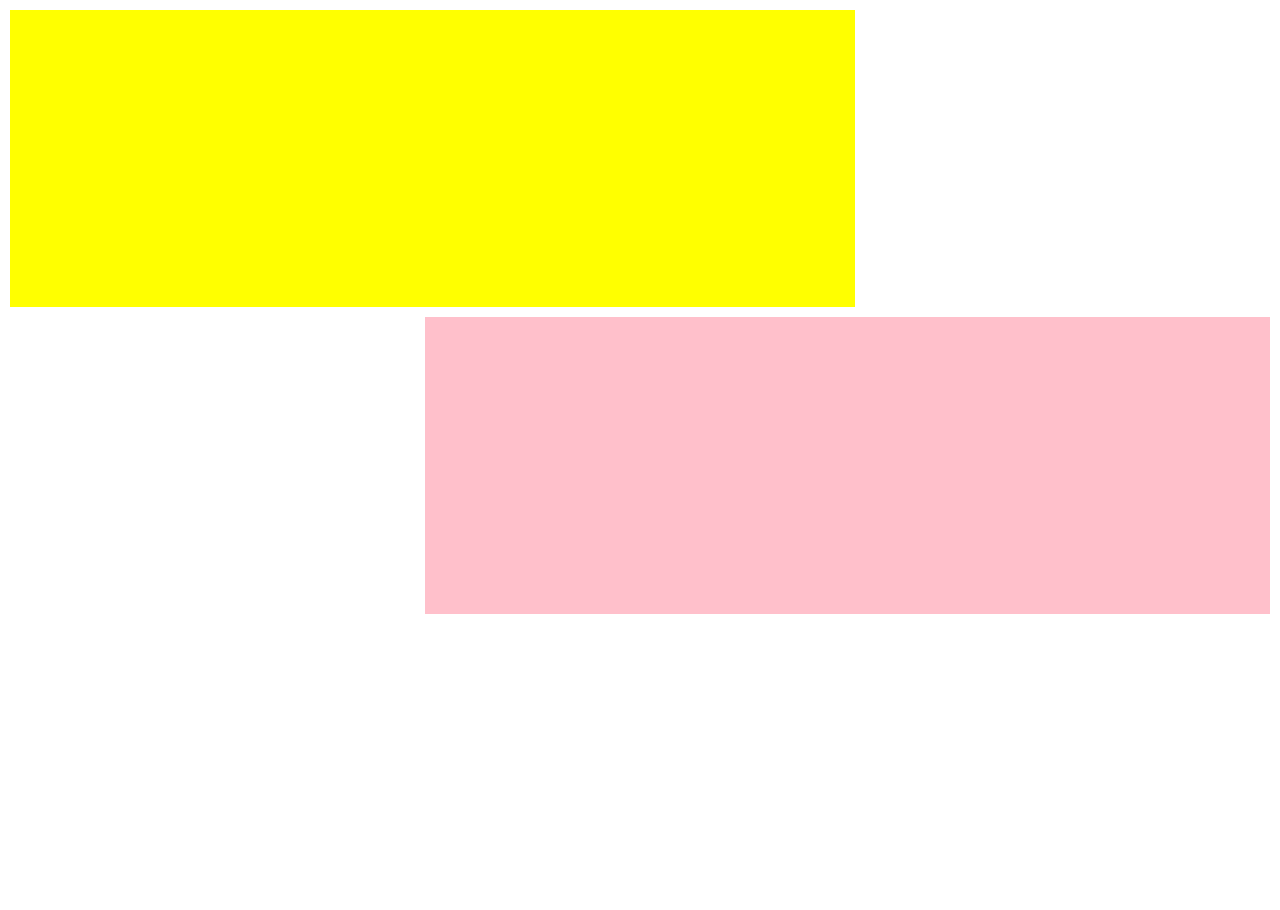
<file: task_1/index.html>
<!DOCTYPE html>
<html lang="en">
<head>
    <meta charset="UTF-8">
    <title>Task 1</title>
    <link href="style.css" rel="stylesheet"/>
</head>
<body>
    <div class="yellow-block"></div>
    <div class="pink-block"></div>
</body>
</html>
</file>
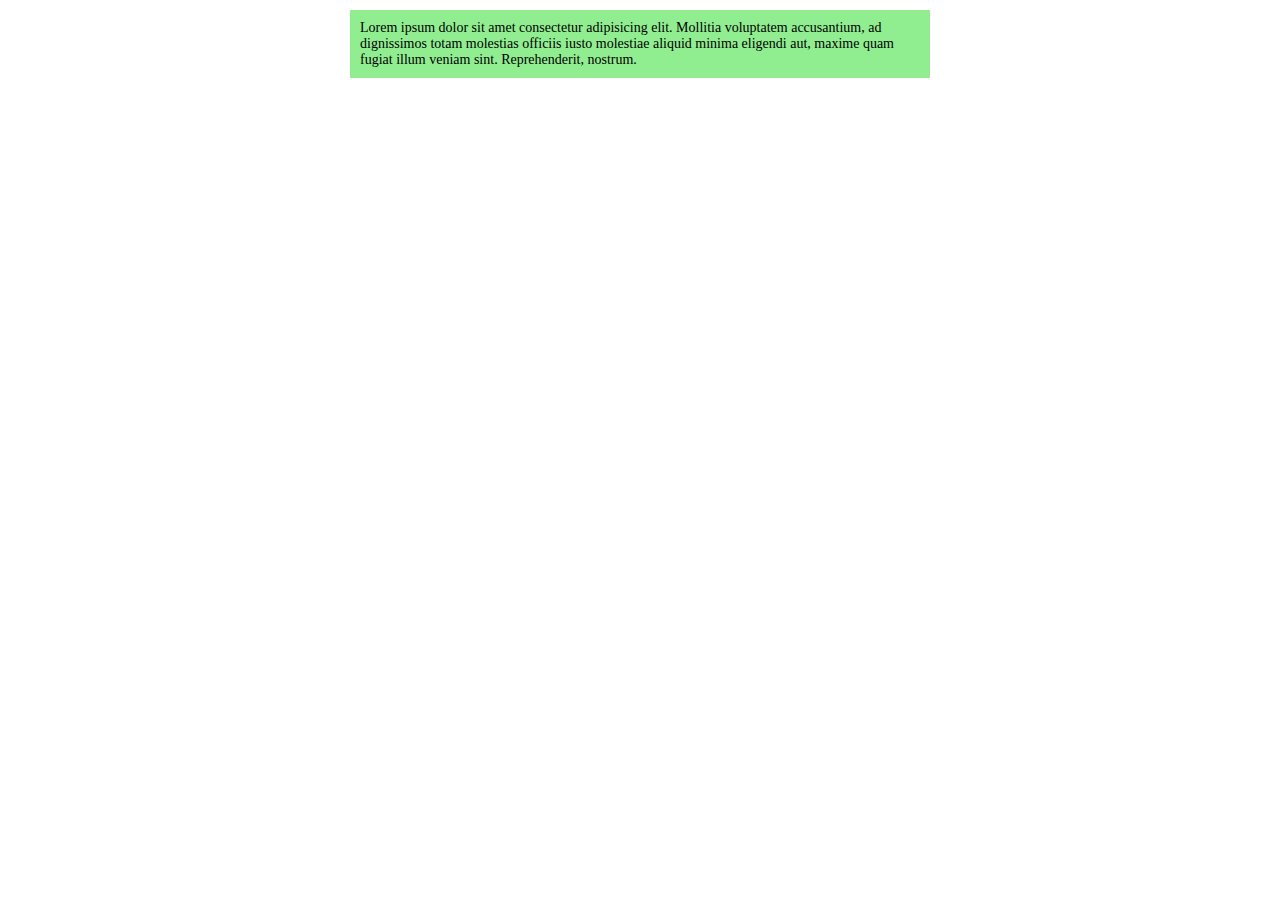
<file: task_2/index.html>
<!DOCTYPE html>
<html lang="en">
<head>
    <meta charset="UTF-8">
    <title>Task 2</title>
    <link href="style.css" rel="stylesheet"/>
</head>
<body>
    <div class="block">
        <div class="text-block">
            Lorem ipsum dolor sit amet consectetur adipisicing elit. Mollitia voluptatem accusantium, ad dignissimos totam molestias officiis iusto molestiae aliquid minima eligendi aut, maxime quam fugiat illum veniam sint. Reprehenderit, nostrum.
        </div>
    </div>
</body>
</html>
</file>
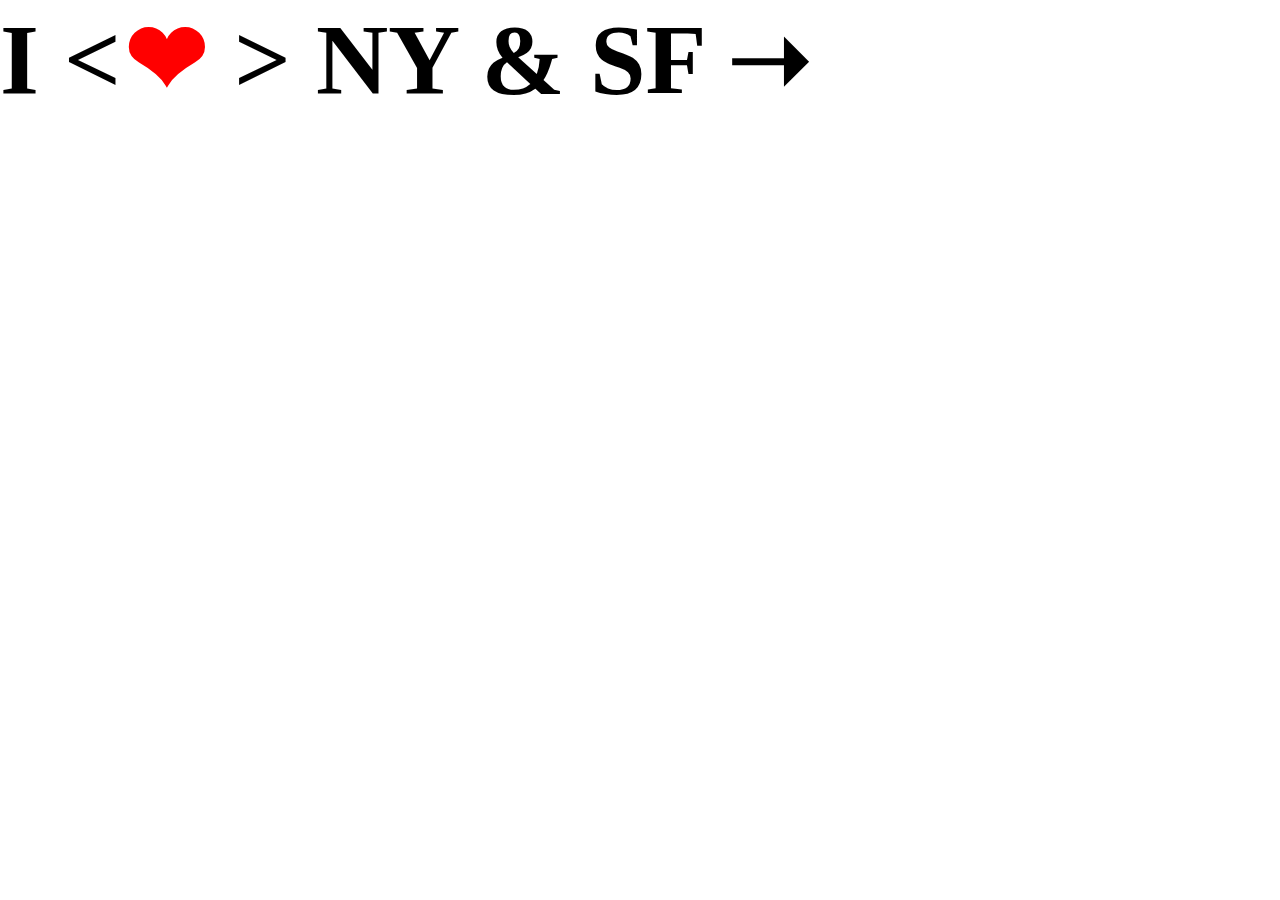
<file: task_3/index.html>
<!DOCTYPE html>
<html lang="en">
<head>
    <meta charset="UTF-8">
    <title>Task 3</title>
    <link href="style.css" rel="stylesheet"/>
</head>
<body>
    <div class="block">
        <em>I &#60;</em>
        <em class="red">&#10084; </em>
        <em>&#62; NY &#38; SF &#10141;</em>
    </div>
</body>
</html>
</file>
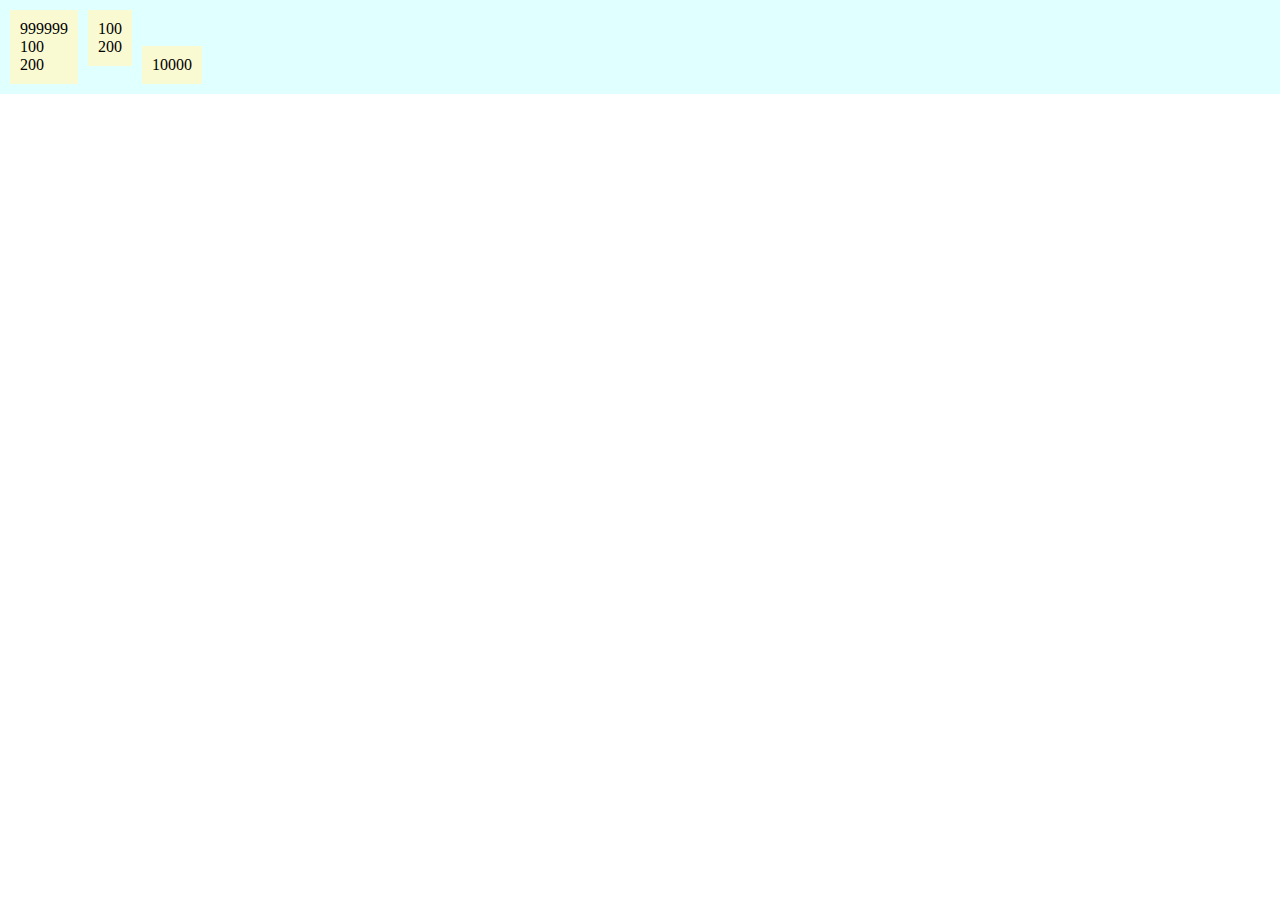
<file: task_4/index.html>
<!DOCTYPE html>
<html lang="en">
<head>
    <meta charset="UTF-8">
    <title>Task 4</title>
    <link href="style.css" rel="stylesheet"/>
</head>
<body>
    <div class="main-block">
        <div class="inner-block-1">
            <div class="text-block">999999<br>100<br>200</div>
        </div>
        <div class="inner-block-2">
            <div class="text-block">100<br>200</div>
        </div>
        <div class="inner-block-3">
            <div class="text-block">10000</div>
        </div>
    </div>
</body>
</html>
</file>
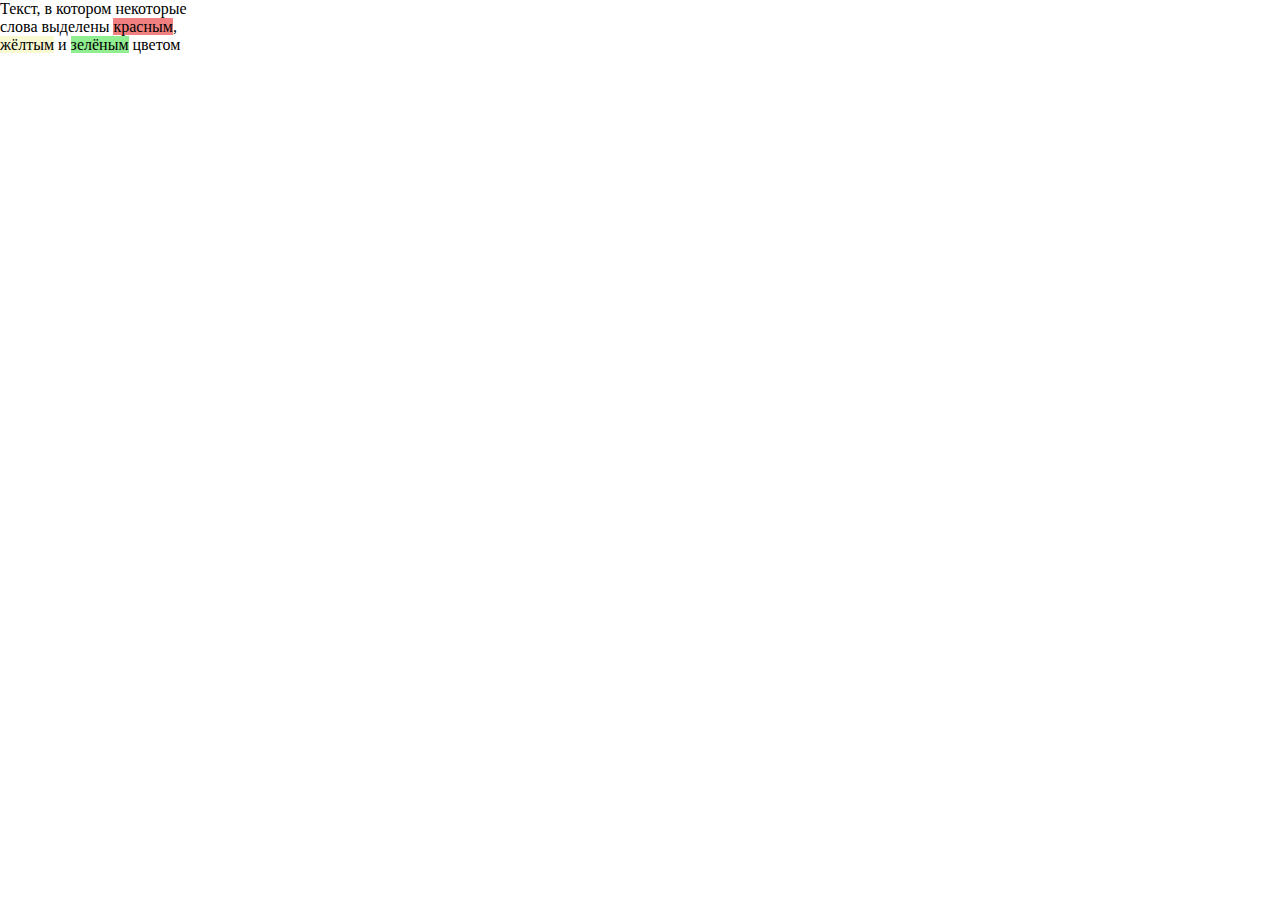
<file: task_5/index.html>
<!DOCTYPE html>
<html lang="en">
<head>
    <meta charset="UTF-8">
    <title>Task 5</title>
    <link href="style.css" rel="stylesheet"/>
</head>
<body>
    <div class="main-block">
        Текст, в котором некоторые слова выделены <span class="text-block red">красным</span>, <span class="text-block yellow">жёлтым</span> и <span class="text-block green">зелёным</span> цветом
    </div>
</body>
</html>
</file>
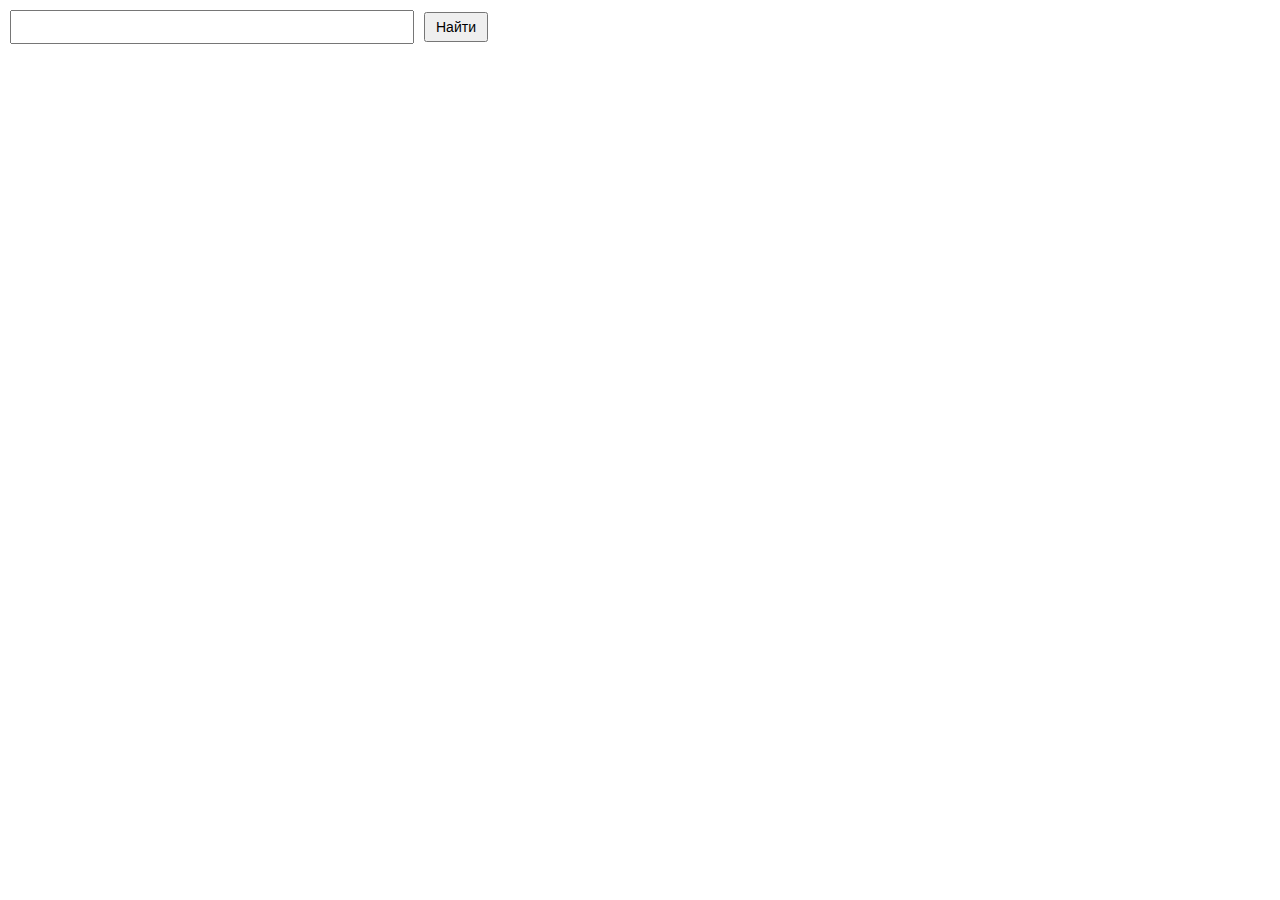
<file: task_7/index.html>
<!DOCTYPE html>
<html lang="en">
<head>
    <meta charset="UTF-8">
    <title>Task 7</title>
    <link href="style.css" rel="stylesheet"/>
</head>
<body>
    <form action="">
        <input type="text">
        <button>Найти</button>
    </form>
</body>
</html>
</file>
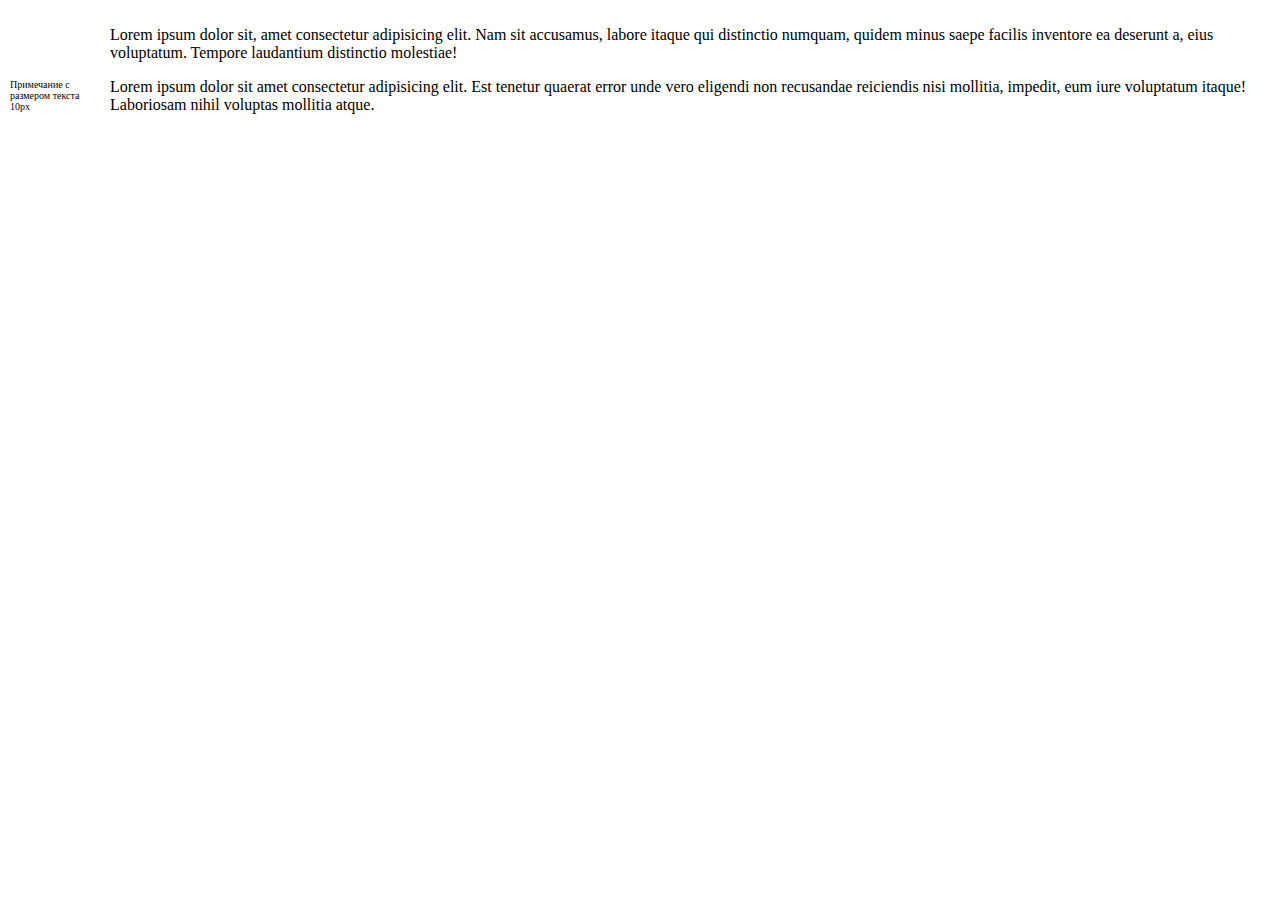
<file: task_8/index.html>
<!DOCTYPE html>
<html lang="en">
<head>
    <meta charset="UTF-8">
    <title>Task 8</title>
    <link href="style.css" rel="stylesheet"/>
</head>
<body>
    <aside>Примечание с размером текста 10px</aside>
    <article>
        <p>Lorem ipsum dolor sit, amet consectetur adipisicing elit. Nam sit accusamus, labore itaque qui distinctio numquam, quidem minus saepe facilis inventore ea deserunt a, eius voluptatum. Tempore laudantium distinctio molestiae!</p>
        <p>Lorem ipsum dolor sit amet consectetur adipisicing elit. Est tenetur quaerat error unde vero eligendi non recusandae reiciendis nisi mollitia, impedit, eum iure voluptatum itaque! Laboriosam nihil voluptas mollitia atque.</p>
    </article>
</body>
</html>
</file>
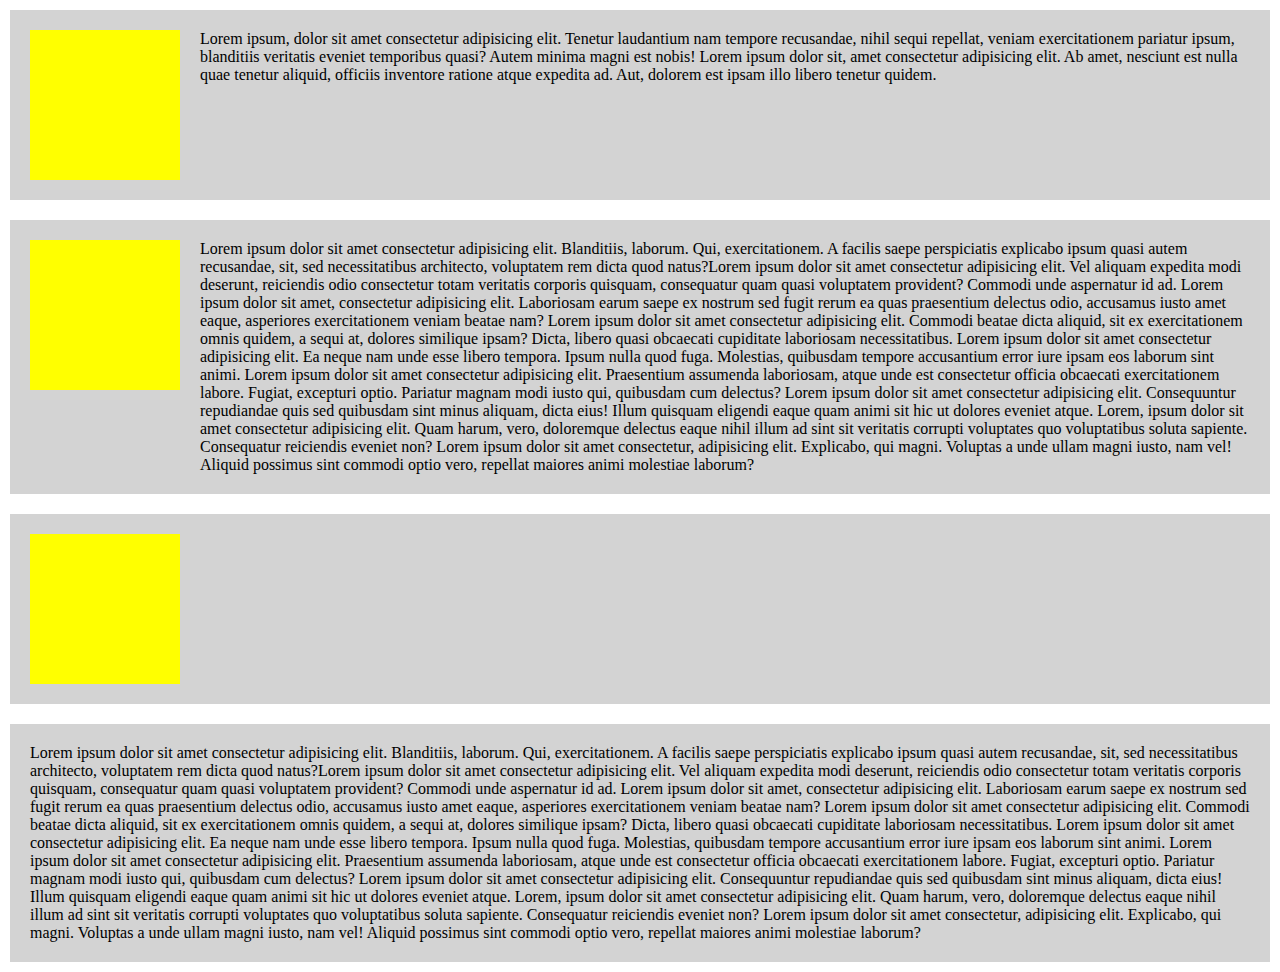
<file: task_9/index.html>
<!DOCTYPE html>
<html lang="en">
<head>
    <meta charset="UTF-8">
    <title>Task 9</title>
    <link href="style.css" rel="stylesheet"/>
</head>
<body>
    <div class="grey-block">
        <div class="column-block">
            <div class="yellow-block"></div>
        </div>
        <div class="column-block">
            <div class="text-block">Lorem ipsum, dolor sit amet consectetur adipisicing elit. Tenetur laudantium nam tempore recusandae, nihil sequi repellat, veniam exercitationem pariatur ipsum, blanditiis veritatis eveniet temporibus quasi? Autem minima magni est nobis! Lorem ipsum dolor sit, amet consectetur adipisicing elit. Ab amet, nesciunt est nulla quae tenetur aliquid, officiis inventore ratione atque expedita ad. Aut, dolorem est ipsam illo libero tenetur quidem.</div>
        </div>
    </div>
    <div class="grey-block">
        <div class="column-block">
            <div class="yellow-block"></div>
        </div>
        <div class="column-block">
            <div class="text-block">Lorem ipsum dolor sit amet consectetur adipisicing elit. Blanditiis, laborum. Qui, exercitationem. A facilis saepe perspiciatis explicabo ipsum quasi autem recusandae, sit, sed necessitatibus architecto, voluptatem rem dicta quod natus?Lorem ipsum dolor sit amet consectetur adipisicing elit. Vel aliquam expedita modi deserunt, reiciendis odio consectetur totam veritatis corporis quisquam, consequatur quam quasi voluptatem provident? Commodi unde aspernatur id ad. Lorem ipsum dolor sit amet, consectetur adipisicing elit. Laboriosam earum saepe ex nostrum sed fugit rerum ea quas praesentium delectus odio, accusamus iusto amet eaque, asperiores exercitationem veniam beatae nam? Lorem ipsum dolor sit amet consectetur adipisicing elit. Commodi beatae dicta aliquid, sit ex exercitationem omnis quidem, a sequi at, dolores similique ipsam? Dicta, libero quasi obcaecati cupiditate laboriosam necessitatibus. Lorem ipsum dolor sit amet consectetur adipisicing elit. Ea neque nam unde esse libero tempora. Ipsum nulla quod fuga. Molestias, quibusdam tempore accusantium error iure ipsam eos laborum sint animi. Lorem ipsum dolor sit amet consectetur adipisicing elit. Praesentium assumenda laboriosam, atque unde est consectetur officia obcaecati exercitationem labore. Fugiat, excepturi optio. Pariatur magnam modi iusto qui, quibusdam cum delectus? Lorem ipsum dolor sit amet consectetur adipisicing elit. Consequuntur repudiandae quis sed quibusdam sint minus aliquam, dicta eius! Illum quisquam eligendi eaque quam animi sit hic ut dolores eveniet atque. Lorem, ipsum dolor sit amet consectetur adipisicing elit. Quam harum, vero, doloremque delectus eaque nihil illum ad sint sit veritatis corrupti voluptates quo voluptatibus soluta sapiente. Consequatur reiciendis eveniet non? Lorem ipsum dolor sit amet consectetur, adipisicing elit. Explicabo, qui magni. Voluptas a unde ullam magni iusto, nam vel! Aliquid possimus sint commodi optio vero, repellat maiores animi molestiae laborum?</div>
        </div>
    </div>
    <div class="grey-block">
        <div class="column-block">
            <div class="yellow-block"></div>
        </div>
    </div>
    <div class="grey-block">
        <div class="column-block">
            <div class="text-block">Lorem ipsum dolor sit amet consectetur adipisicing elit. Blanditiis, laborum. Qui, exercitationem. A facilis saepe perspiciatis explicabo ipsum quasi autem recusandae, sit, sed necessitatibus architecto, voluptatem rem dicta quod natus?Lorem ipsum dolor sit amet consectetur adipisicing elit. Vel aliquam expedita modi deserunt, reiciendis odio consectetur totam veritatis corporis quisquam, consequatur quam quasi voluptatem provident? Commodi unde aspernatur id ad. Lorem ipsum dolor sit amet, consectetur adipisicing elit. Laboriosam earum saepe ex nostrum sed fugit rerum ea quas praesentium delectus odio, accusamus iusto amet eaque, asperiores exercitationem veniam beatae nam? Lorem ipsum dolor sit amet consectetur adipisicing elit. Commodi beatae dicta aliquid, sit ex exercitationem omnis quidem, a sequi at, dolores similique ipsam? Dicta, libero quasi obcaecati cupiditate laboriosam necessitatibus. Lorem ipsum dolor sit amet consectetur adipisicing elit. Ea neque nam unde esse libero tempora. Ipsum nulla quod fuga. Molestias, quibusdam tempore accusantium error iure ipsam eos laborum sint animi. Lorem ipsum dolor sit amet consectetur adipisicing elit. Praesentium assumenda laboriosam, atque unde est consectetur officia obcaecati exercitationem labore. Fugiat, excepturi optio. Pariatur magnam modi iusto qui, quibusdam cum delectus? Lorem ipsum dolor sit amet consectetur adipisicing elit. Consequuntur repudiandae quis sed quibusdam sint minus aliquam, dicta eius! Illum quisquam eligendi eaque quam animi sit hic ut dolores eveniet atque. Lorem, ipsum dolor sit amet consectetur adipisicing elit. Quam harum, vero, doloremque delectus eaque nihil illum ad sint sit veritatis corrupti voluptates quo voluptatibus soluta sapiente. Consequatur reiciendis eveniet non? Lorem ipsum dolor sit amet consectetur, adipisicing elit. Explicabo, qui magni. Voluptas a unde ullam magni iusto, nam vel! Aliquid possimus sint commodi optio vero, repellat maiores animi molestiae laborum?</div>
        </div>
    </div>
</body>
</html>
</file>
<file: task_1/style.css>
html, body {
    height: 100%;
}

body {
    margin: 0;
}

.yellow-block {
    background-color: yellow;
    width: 66%;
    height: 33%;
    margin: 10px 0px 0px 10px;
}

.pink-block {
    background-color: pink;
    width: 66%;
    height: 33%;
    margin: 10px 10px auto auto;
}
</file>
<file: task_2/style.css>
html, body {
    height: 100%;
}

body {
    margin: 0;
}

.block {
    margin: auto;
    max-width: 600px;
}

.text-block {
    background-color: lightgreen;
    font-size: 14px;
    padding: 10px;
    margin: 10px 10px 0 10px;
    align-self: center;
    justify-self: center;
}
</file>
<file: task_3/style.css>
html, body {
    height: 100%;
}

body {
    margin: 0;
}

em {
    font-family: 'Times New Roman', Times, serif ;
    font-size: 100px;
    font-weight: bold;
    font-style: normal;
}

.red {
    color: red;
}
</file>
<file: task_4/style.css>
html, body {
    height: 100%;
}

body {
    margin: 0;
}

.main-block {
    letter-spacing : -.36em;
    background-color: lightcyan;
    padding: 10px;
}

.inner-block-1{
    display: inline-block;
    letter-spacing : normal;
    margin-right: 10px;
}

.inner-block-2{
    display: inline-block;
    vertical-align: top;
    letter-spacing : normal;
    margin-right: 10px;
}

.inner-block-3{
    display: inline-block;
    vertical-align: bottom;
    letter-spacing : normal;
}

.text-block {
    background-color: lightgoldenrodyellow;
    padding: 10px;
    align-self: center;
    justify-self: center;
}
</file>
<file: task_5/style.css>
html, body {
    height: 100%;
}

body {
    margin: 0;
}

.main-block {
    width: 200px;
}

.text_block {
    display: inline-block;
    padding: 3px;
}

.red {
    background-color: lightcoral;
}

.green {
    background-color: lightgreen;
}

.yellow {
    background-color: lightgoldenrodyellow;
}
</file>
<file: task_7/style.css>
html, body {
    height: 100%;
}

body {
    margin: 0;
}

form {
    letter-spacing : -.36em;
    padding: 10px;
}

input {
    width: 400px;
    height: 30px;
    padding: 0;
    border: 1px 1px black;
    font-size: 14px;
}

button {
    height: 30px;
    margin-left: 10px;
    padding: 0 10px;
    font-size: 14px;
}
</file>
<file: task_8/style.css>
* {
    box-sizing: border-box;
    letter-spacing : normal;
}

html, body {
    height: 100%;
}

body {
    margin: 0;
    letter-spacing : -.36em;
}

aside {
    display: inline-block;
    width: 100px;
    padding-left: 10px;
    font-size: 10px;
}

article {
    display: inline-block;
    width: calc(100% - 100px);
    padding: 10px;
}
</file>
<file: task_9/style.css>
* {
    box-sizing: border-box;
    letter-spacing : normal;
}

html, body {
    height: 100%;
}

body {
    margin: 0;
    letter-spacing : -.36em;
}

.grey-block {
    display: inline-flex;
    width: calc(100% - 20px);
    margin: 10px;
    padding: 0 20px 20px 20px;
    background-color: lightgray;
}

.column-block {
    display: flex;
    flex-direction: column;
}

.yellow-block {
    width: 150px;
    height: 150px;
    margin: 20px 20px 0 0;
    background-color: yellow;
}

.text-block {
    margin-top: 20px;
    vertical-align: top;
}
</file>
